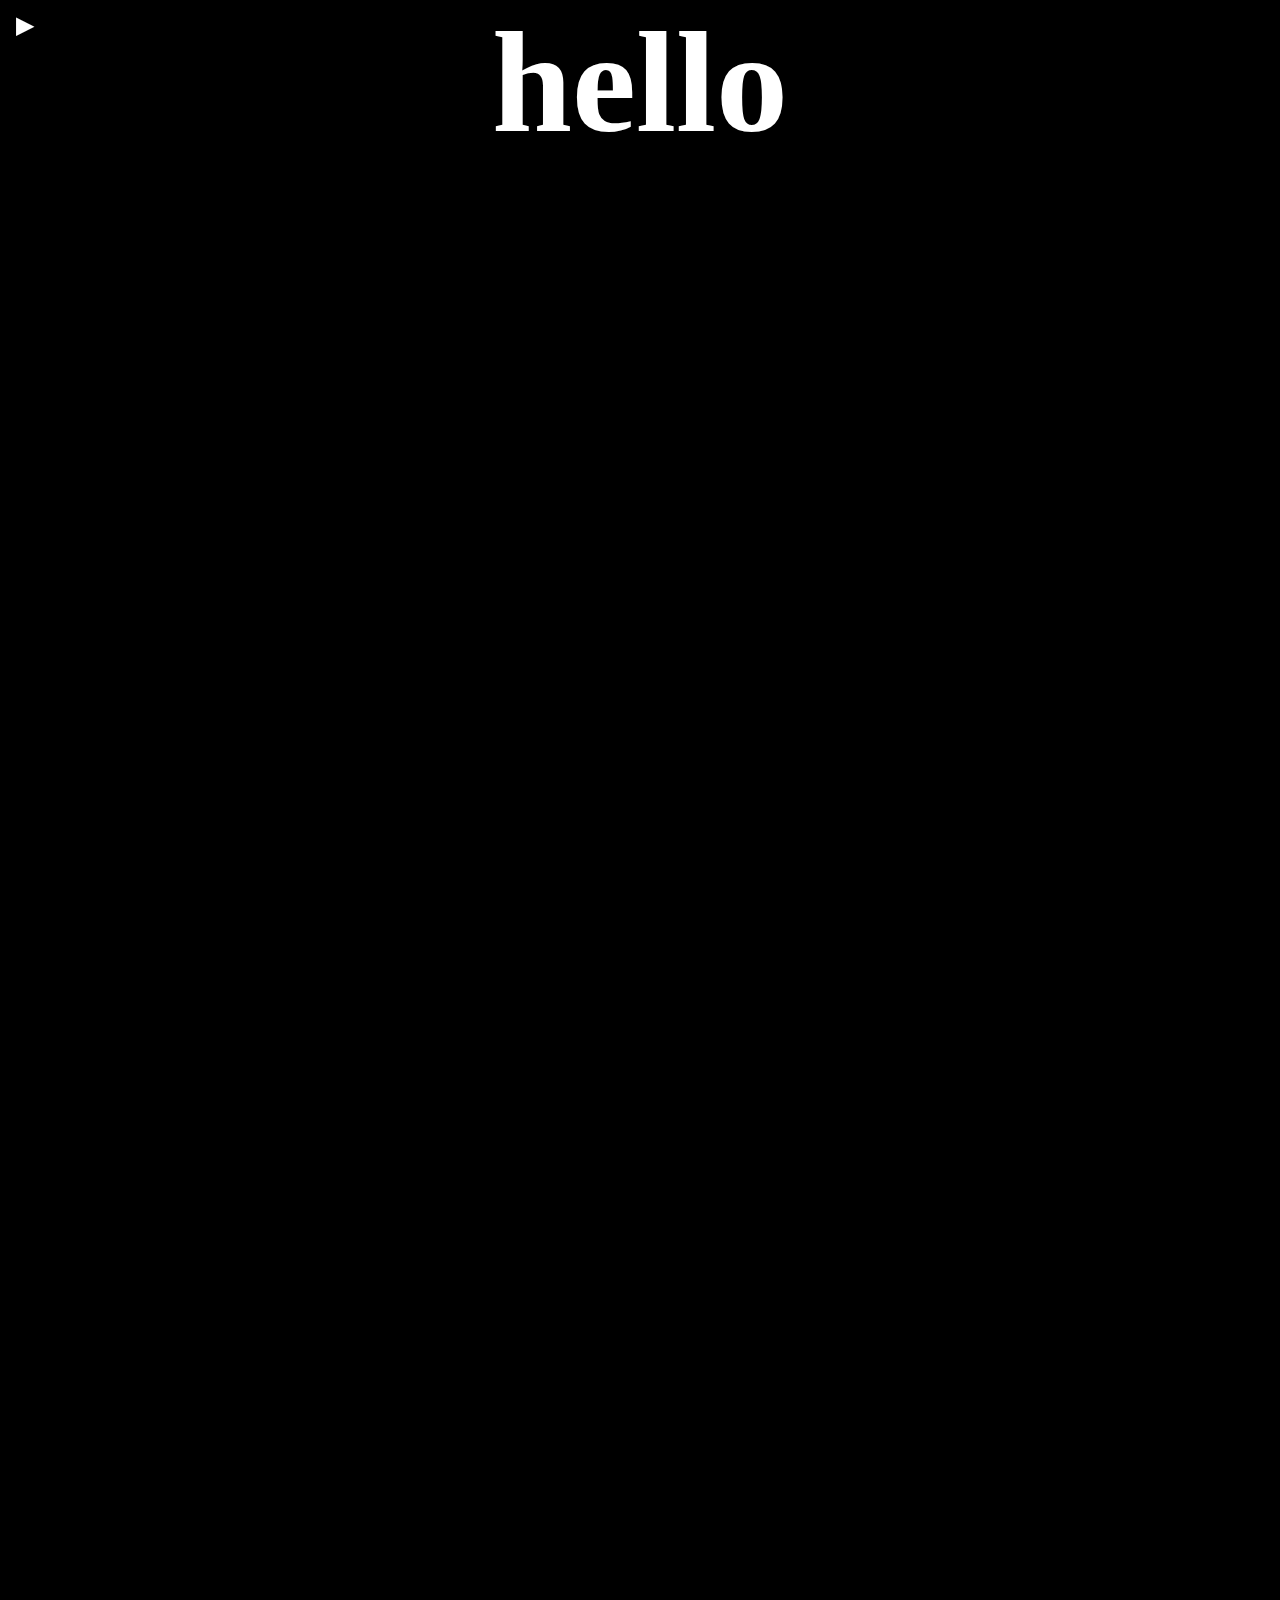
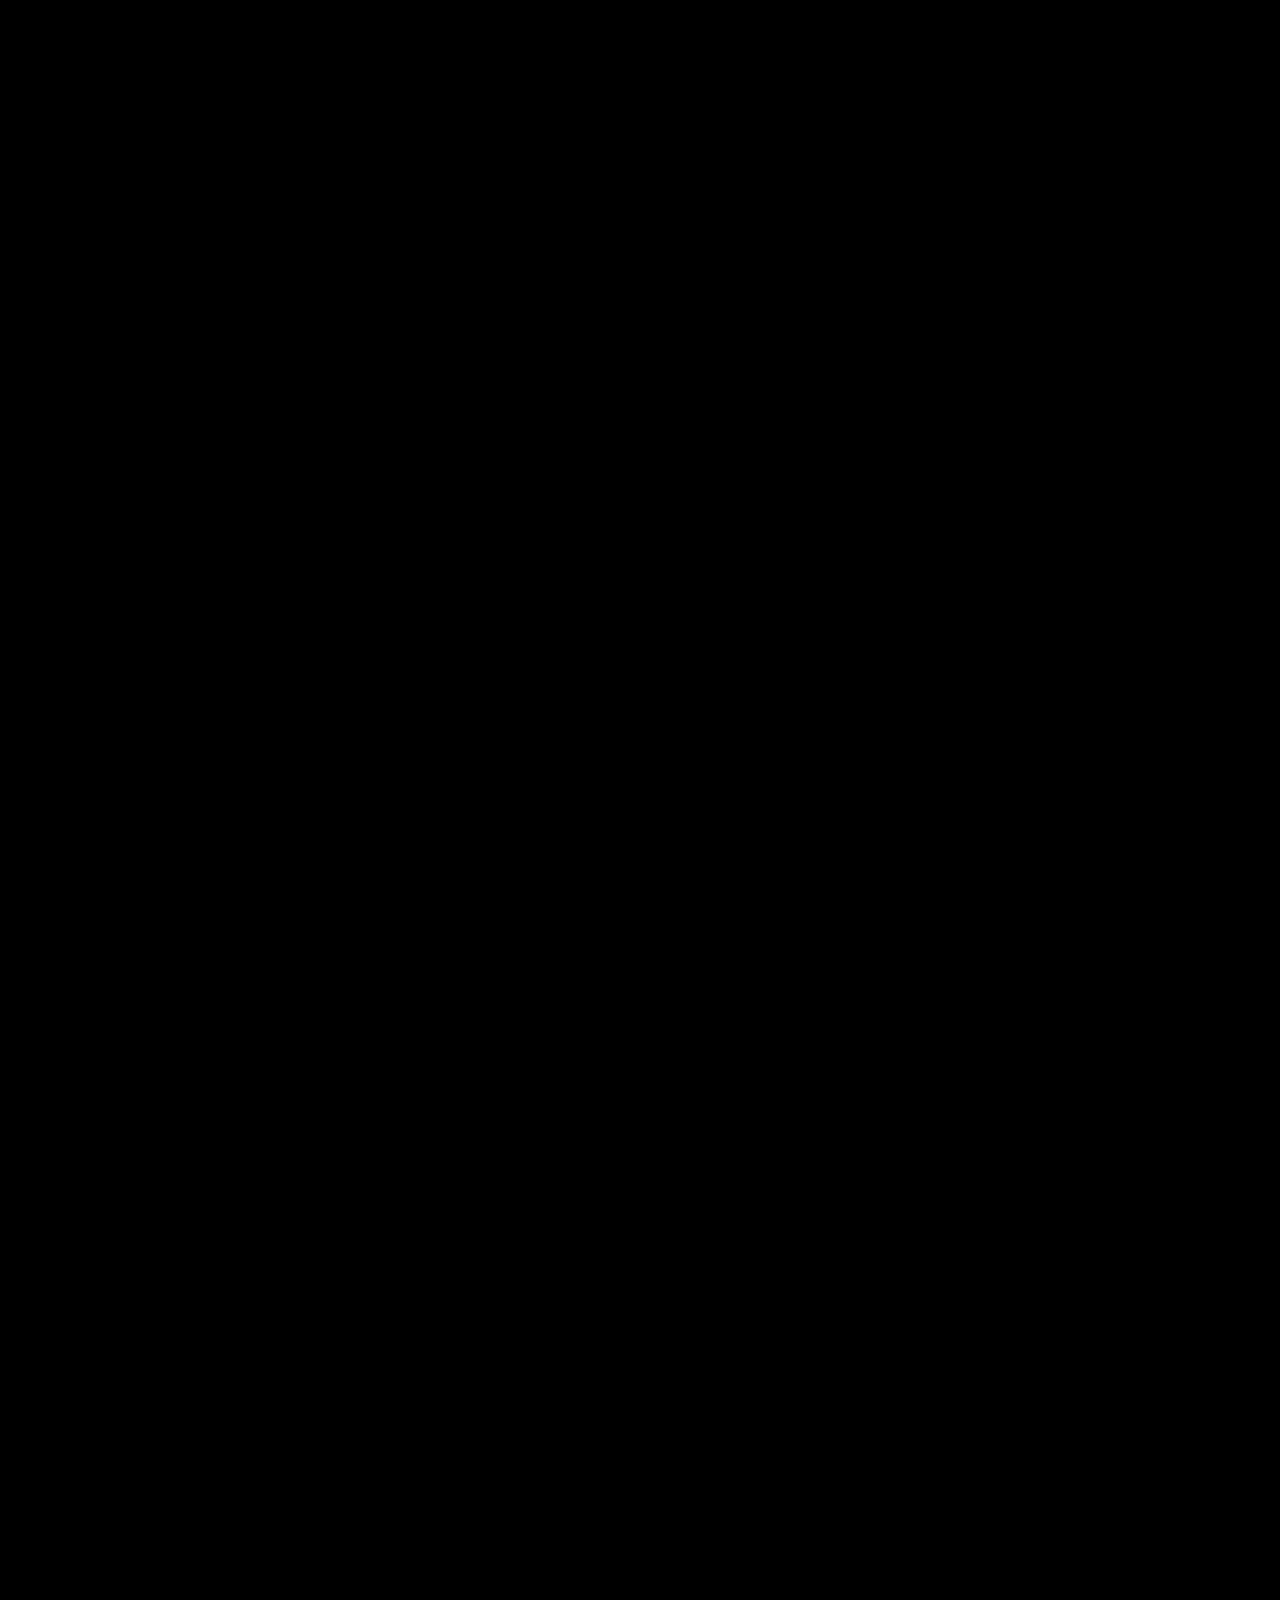
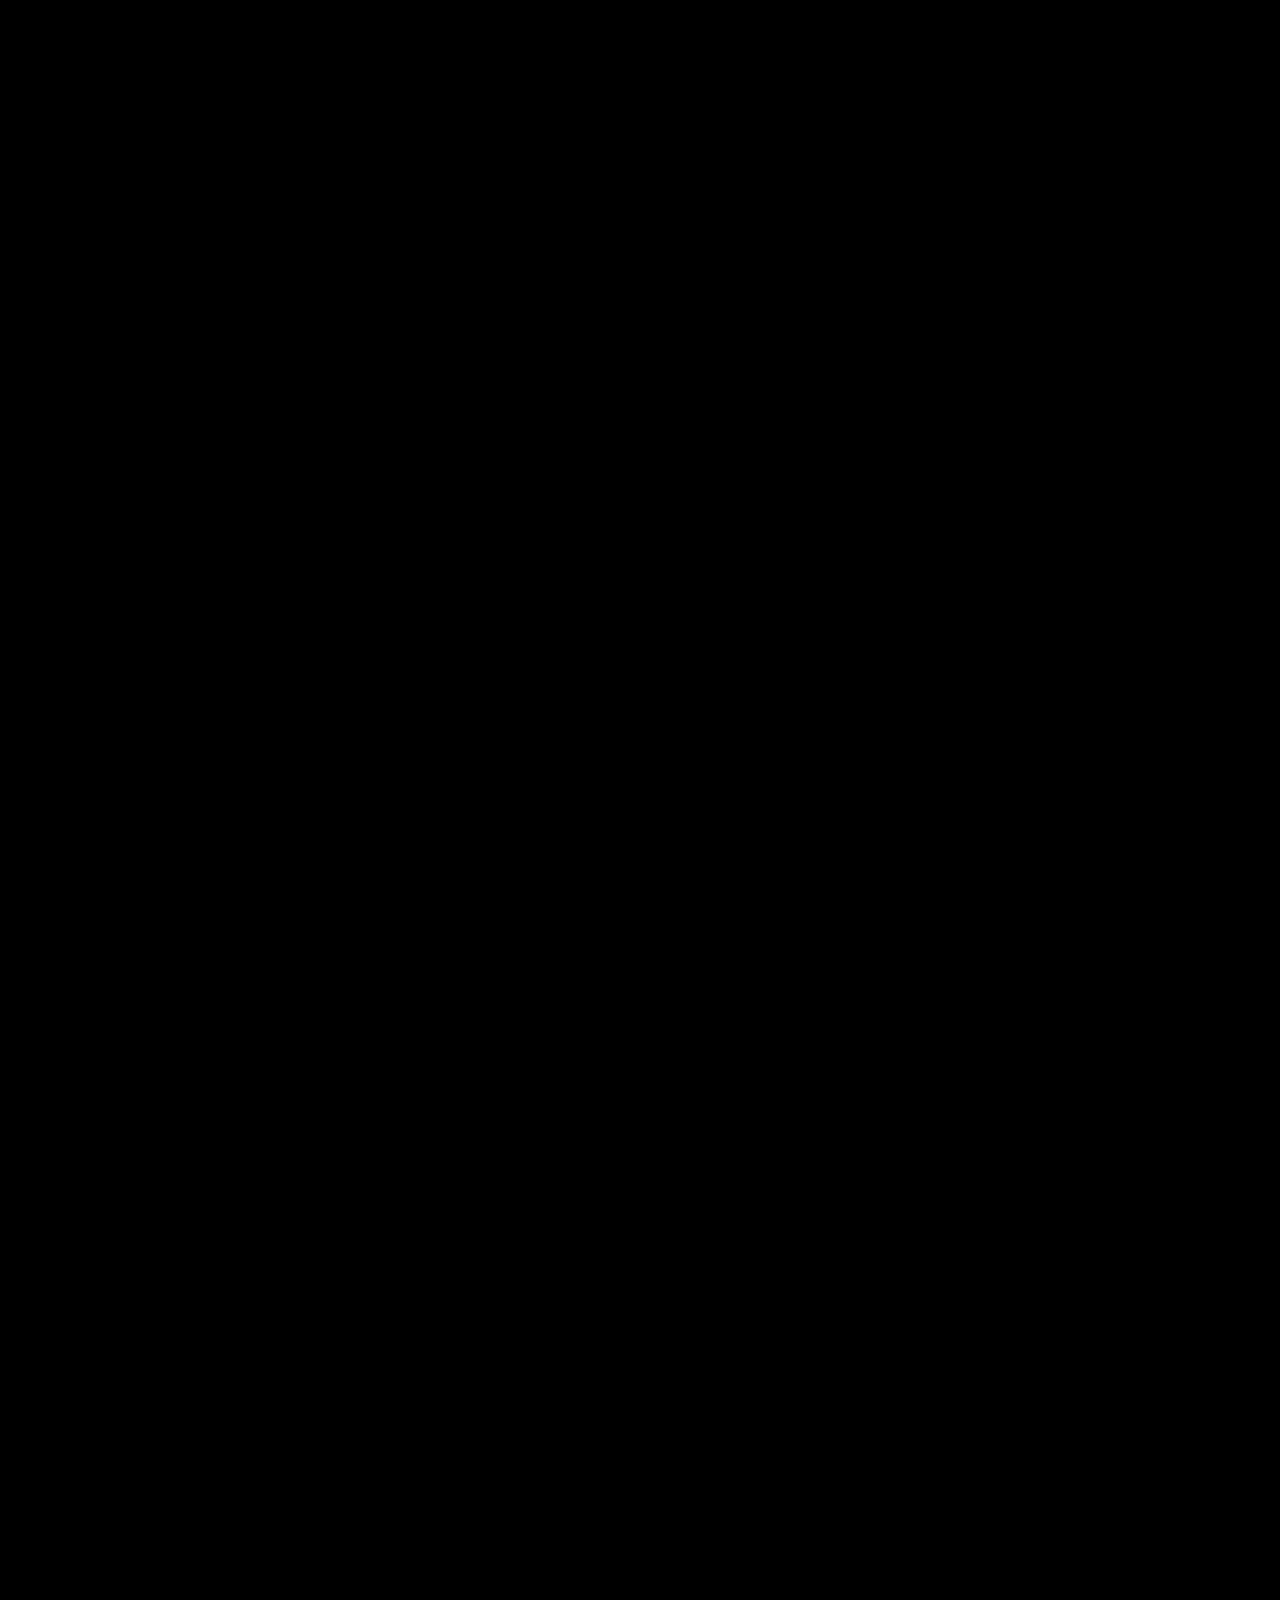
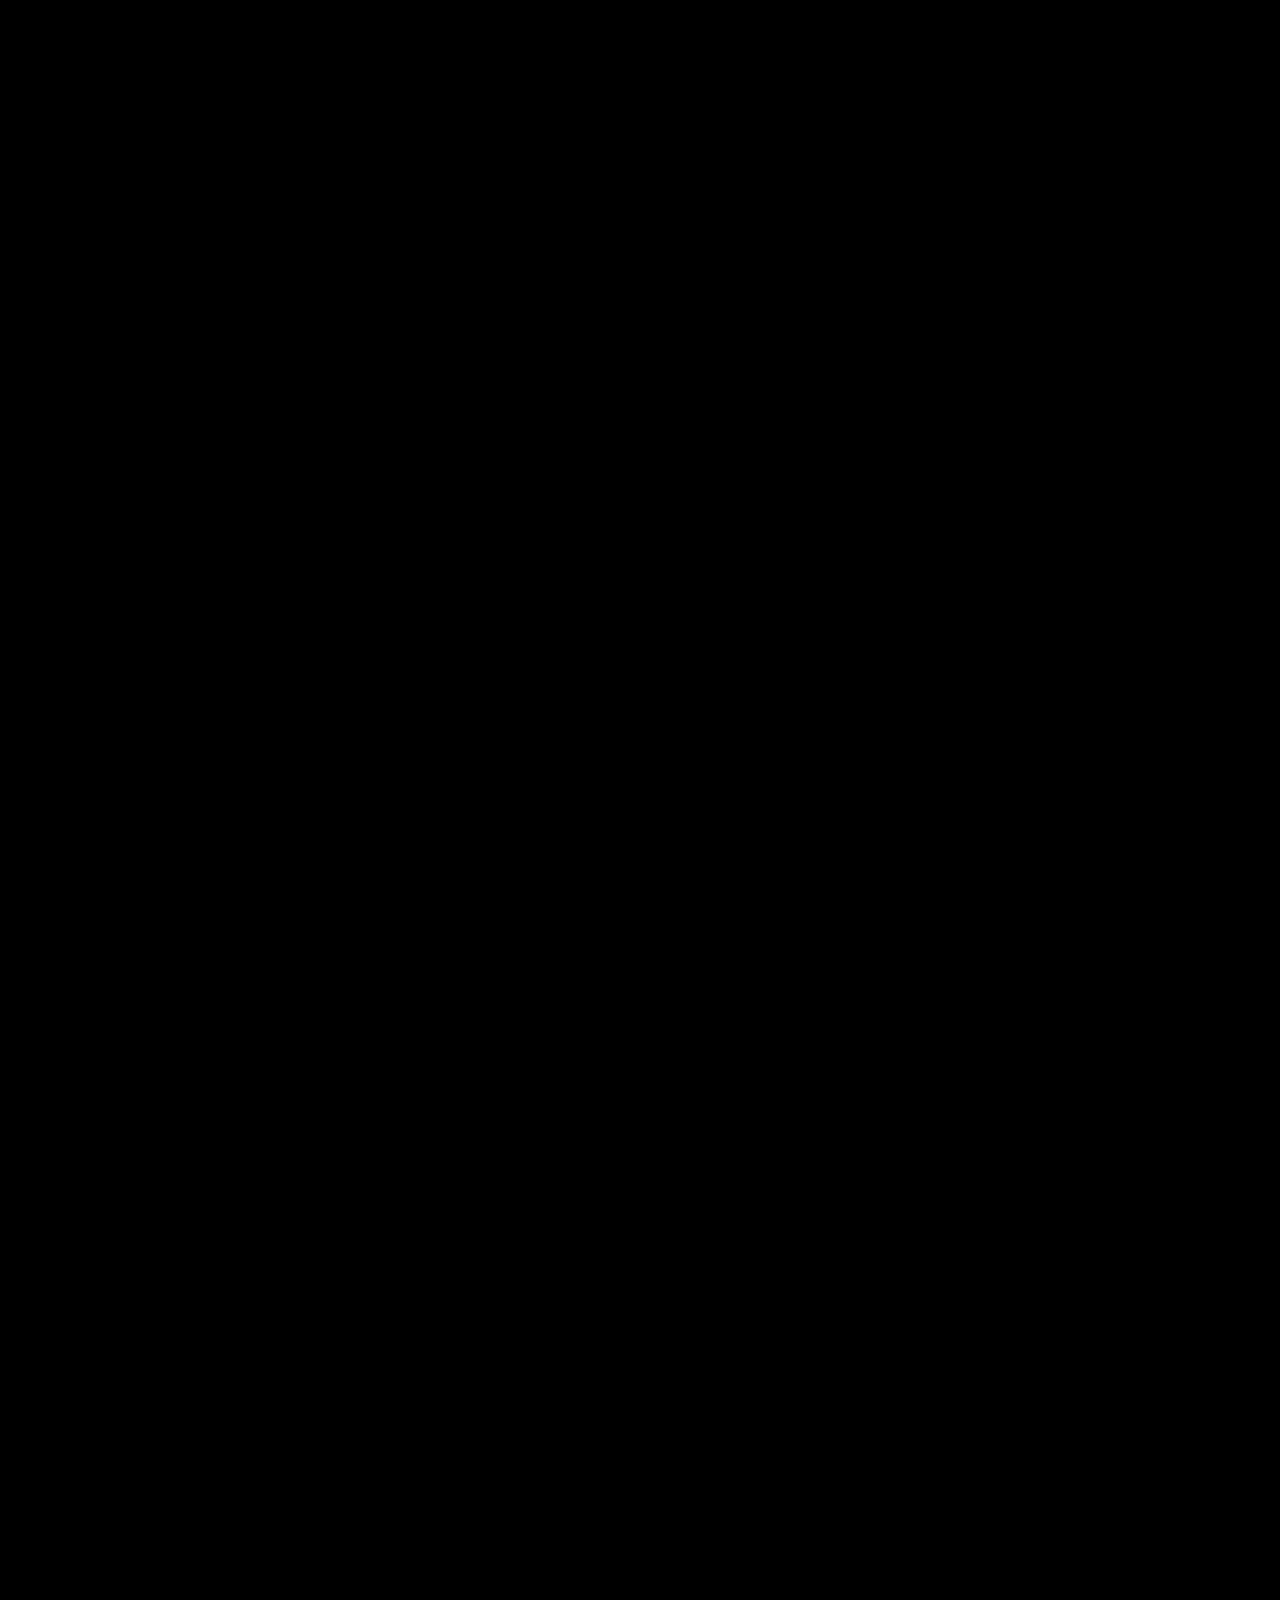
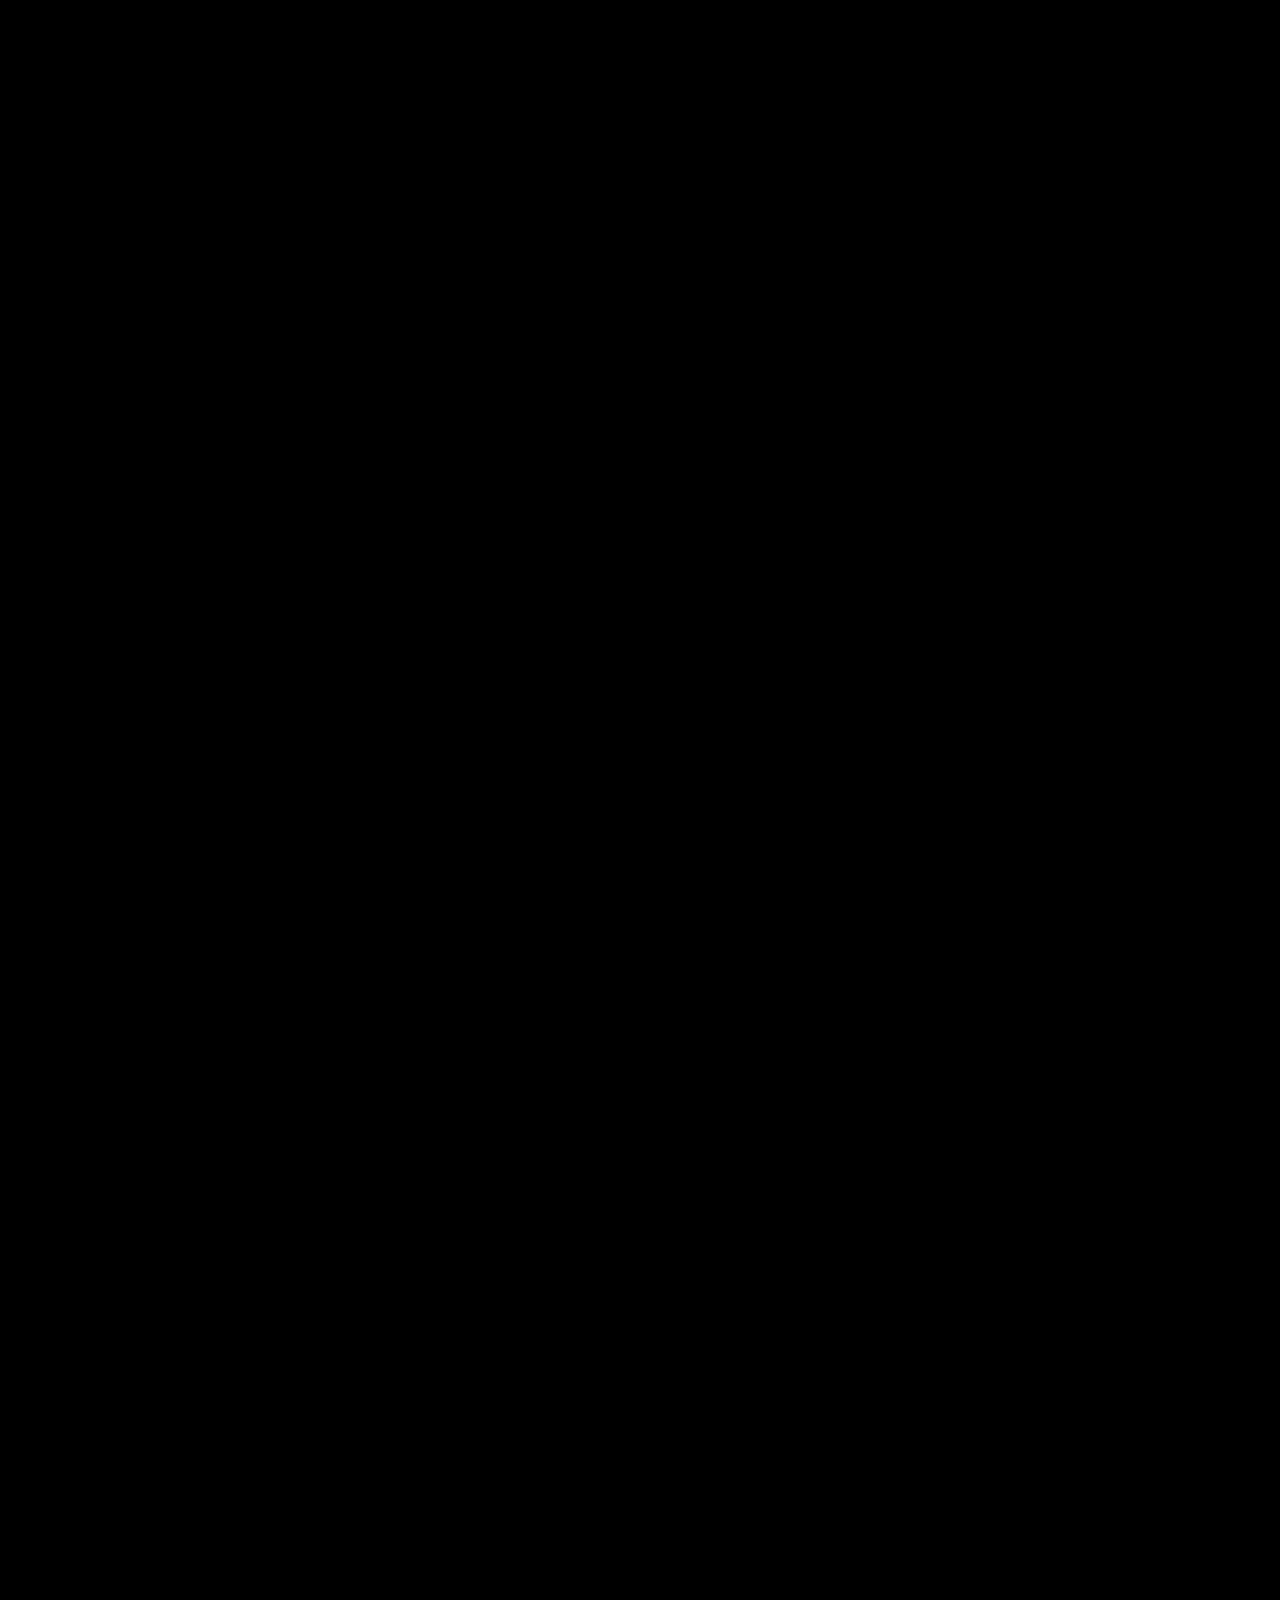
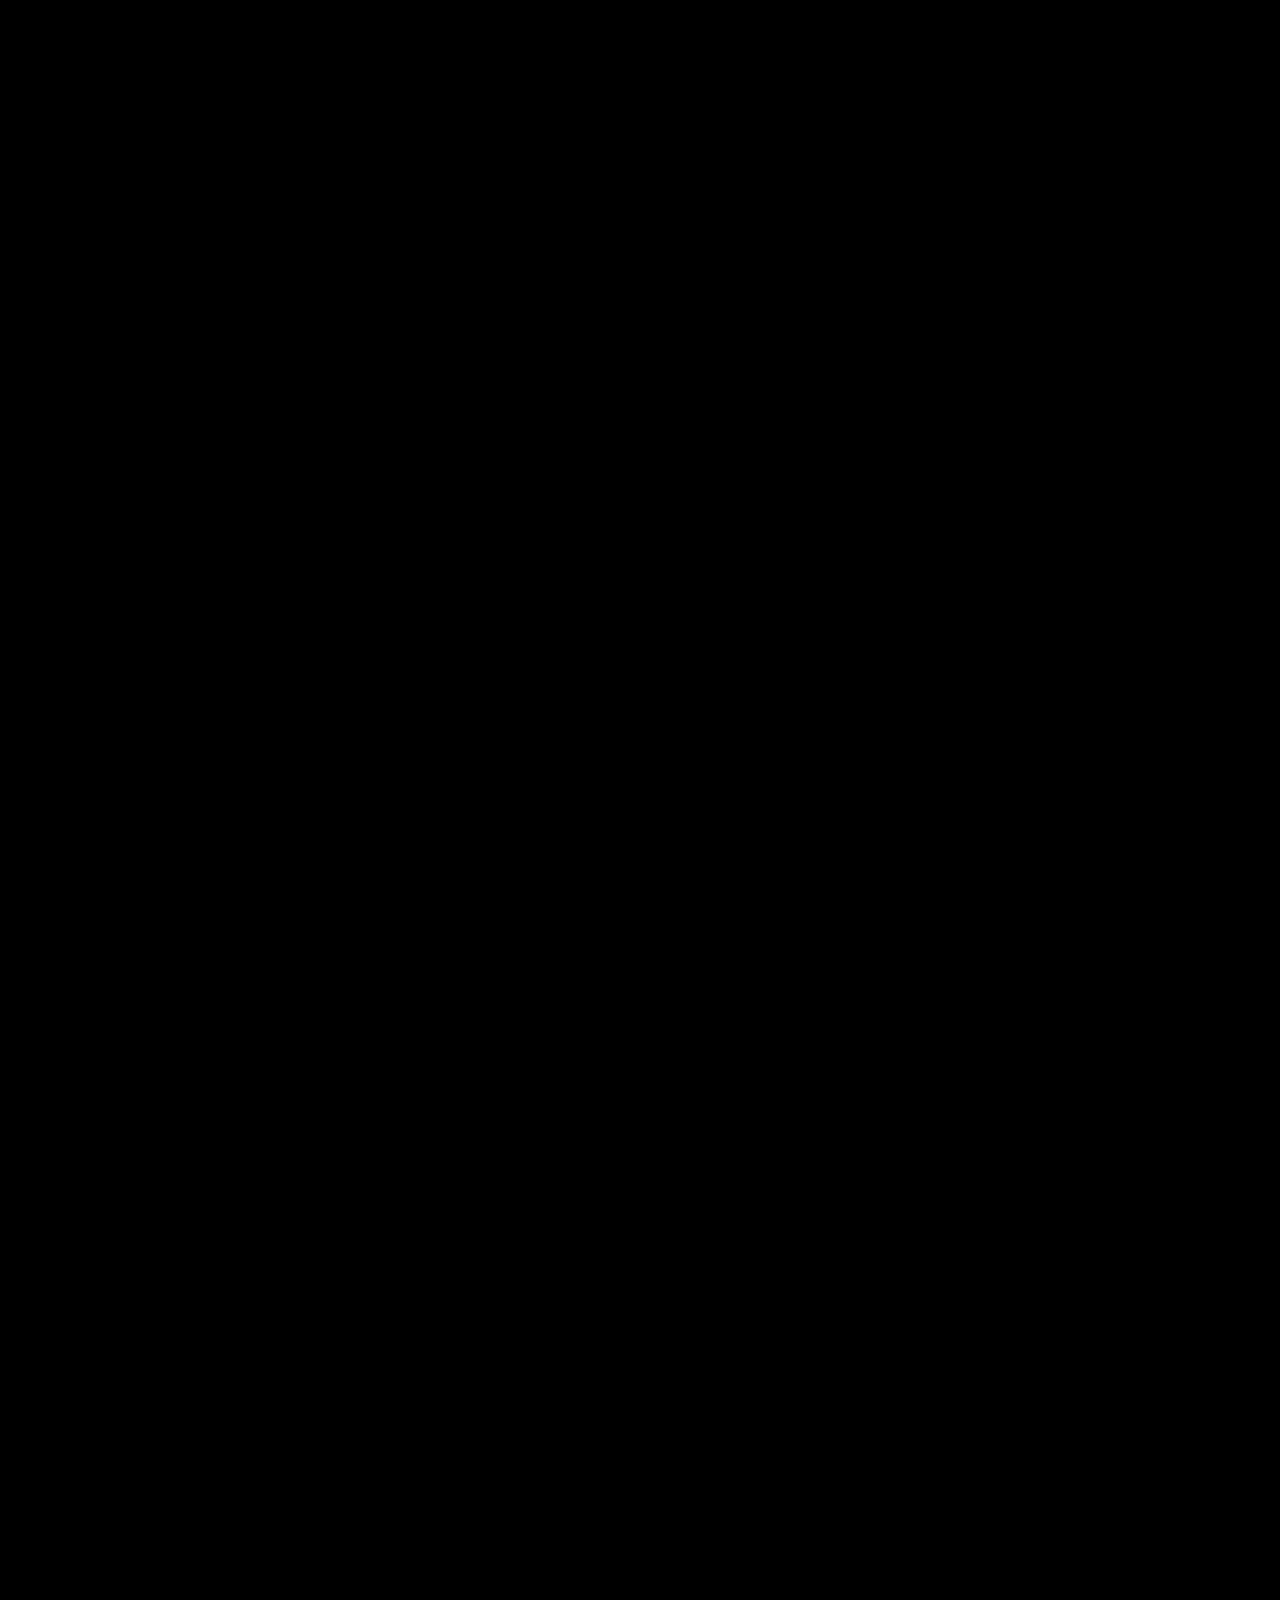
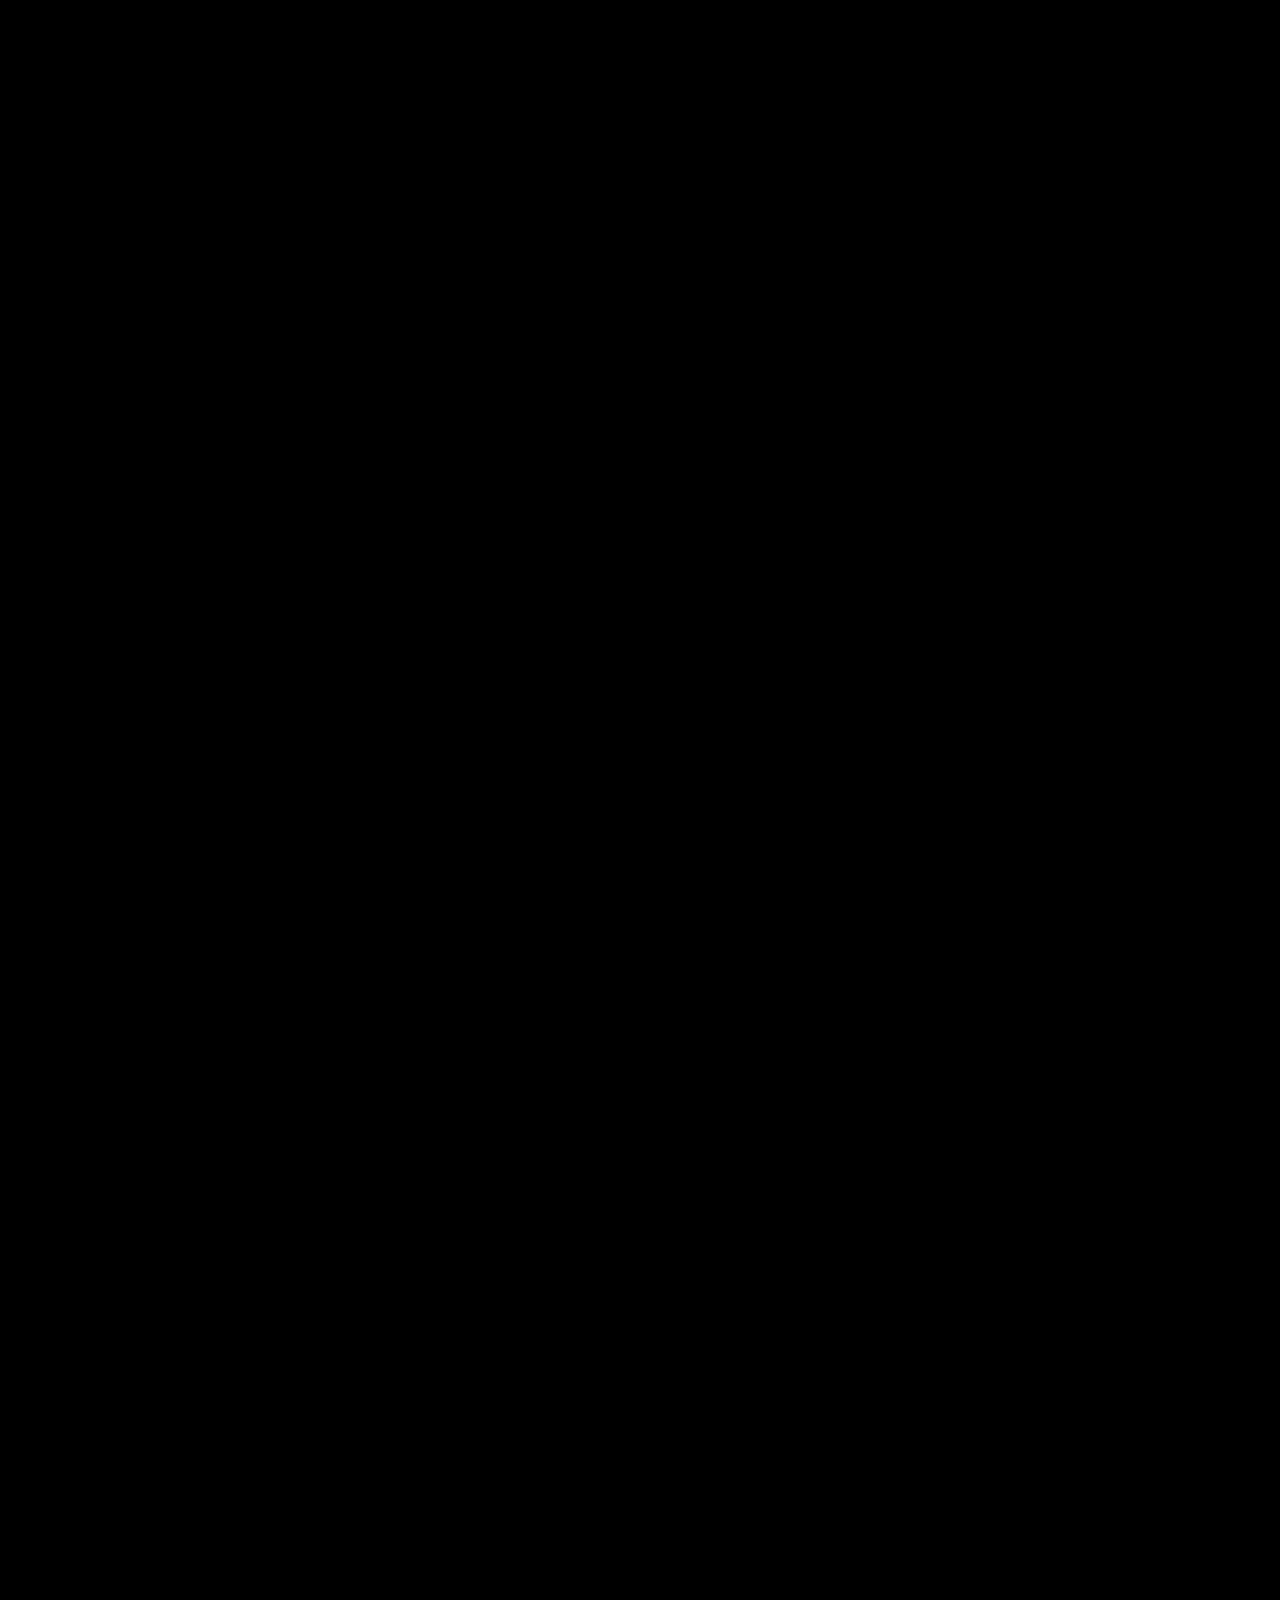
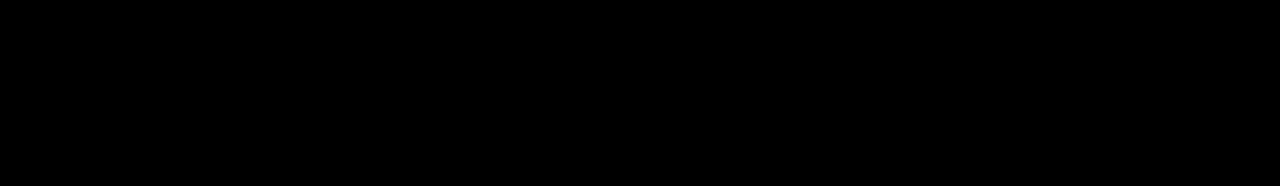
<file: index.html>
<!DOCTYPE html>
<html lang="en">
<head>
    <meta charset="UTF-8">
    <meta name="viewport" content="width=device-width, initial-scale=1.0">
    <link rel="stylesheet" href="fontawesome-free-5.15.1-web/css/all.css">
    <link rel="stylesheet" href="style.css">
    <link href="https://unpkg.com/aos@2.3.1/dist/aos.css" rel="stylesheet">

    <title>Ich.Bot Official Docs</title>
</head>
<body>
    <script src="https://unpkg.com/aos@2.3.1/dist/aos.js"></script>
    <script>
        AOS.init();
    </script>
    <header>        
        <input type="checkbox" id="side_btn" class="side_input blind" />
        <label for="side_btn" class="side_toggle_btn"></label>
        <div class="side_list">
            <i class="fab fa-discord"></i>
            <a href="https://discord.gg/3EHWced" target="_blank" class="title1">Official Discord Server</a>
        </div>
    </header>
    <div class="bot_intro_0">
        <div data-aos="fade-up" data-aos-duration="1500">hello</div>
    </div>
    <div class="bot_intro">
        <div data-aos="fade-up" data-aos-duration="1500">This is</div>
    </div>
    <div class="bot_intro">
        <div data-aos="fade-up" data-aos-duration="1500">Multi Purpose Discord ChatBot</div>
    </div>
    <div class="bot_intro">
        <div data-aos="fade-up" data-aos-duration="1500">ICH.BOT</div>
    </div>
    <div class="bot_icon">
        <img src="image/galaxy-11098_1280.jpg" data-aos="fade-up" data-aos-duration="1500">
    </div>
    <!--mod help-->
    <div class="bot_mod">
        <div class="bot_intro_mod">
            <div data-aos="fade-left" data-aos-duration="1000" class="title3">Ich.BOT</div>
            <div data-aos="fade-right" data-aos-duration="1000" class="title3">can moderate</div>
            <div data-aos="fade-down" data-aos-duration="1000" class="title3">your server.</div>        
        </div>
        <div class="moderate_ex">
            <div class="title2"  data-aos="fade-right" data-aos-duration="1000">kick</div>
            <div class="title2"  data-aos="fade-left" data-aos-duration="1000">ban</div>
            <div class="title2"  data-aos="fade-up" data-aos-duration="1000">purge</div>
            <div class="title2"  data-aos="fade-down" data-aos-duration="1000">mute</div>
            <div class="title2"  data-aos="fade-right" data-aos-duration="1000">unmute</div>
            <div class="title2"  data-aos="fade-up" data-aos-duration="1000">nickname</div>
            <div class="title2"  data-aos="fade-right" data-aos-duration="1000">prefix</div>
        </div>
    </div>
    <!--fun help-->
    <div class="bot_fun">
        <div class="bot_intro_fun">
            <div data-aos="fade-right" data-aos-duration="1000" class="title3">Also</div>
            <div data-aos="fade-up" data-aos-duration="1000" class="title3">Ich.BOT</div>
            <div data-aos="fade-down" data-aos-duration="1000" class="title3">can make</div>
            <div data-aos="fade-up" data-aos-duration="1000" class="title3">you fun.</div>
        </div>
        <div class="fun_ex">
            <div class="title2"  data-aos="fade-right" data-aos-duration="1000">jackpot</div>
            <div class="title2"  data-aos="fade-left" data-aos-duration="1000">cmaker</div>
            <div class="title2"  data-aos="fade-up" data-aos-duration="1000">coinflip</div>
        </div>
    </div>
    <!--info help-->
    <div class="bot_info">
        <div class="bot_intro_info">
            <div data-aos="fade-right" data-aos-duration="1000" class="title3">Oh!</div>
            <div data-aos="fade-up" data-aos-duration="1000" class="title3">Ich.BOT</div>
            <div data-aos="fade-down" data-aos-duration="1000" class="title3">show your</div>
            <div data-aos="fade-left" data-aos-duration="1000" class="title3">info!</div>
        </div>
        <div class="info_ex">
            <div class="title2"  data-aos="fade-right" data-aos-duration="1000">botinfo</div>
            <div class="title2"  data-aos="fade-up" data-aos-duration="1000">read</div>
            <div class="title2"  data-aos="zoom-out" data-aos-duration="1000">user</div>
            <div class="title2"  data-aos="fade-down" data-aos-duration="1000">guild</div>
            <div class="title2"  data-aos="fade-right" data-aos-duration="1000">userinfo</div>
            <div class="title2"  data-aos="fade-up" data-aos-duration="1000">serverinfo</div>
            <div class="title2"  data-aos="fade-down" data-aos-duration="1000">avatar</div>
            <div class="title2"  data-aos="fade-down" data-aos-duration="1000">serverav</div>
            <div class="title2"  data-aos="fade-right" data-aos-duration="1000">ownerav</div>
        </div>
    </div>
    <!--text help-->
    <div class="bot_text">
        <div class="bot_intro_text">
            <div data-aos="fade-right" data-aos-duration="1000" class="title3">Finally,</div>
            <div data-aos="fade-up" data-aos-duration="1000" class="title3">Ich.BOT</div>
            <div data-aos="fade-down" data-aos-duration="1000" class="title3">give you help</div>
            <div data-aos="fade-right" data-aos-duration="1000" class="title3">with text.</div>
        </div>
        <div class="text_ex">
            <div class="title2"  data-aos="fade-right" data-aos-duration="1000">help</div>
            <div class="title2"  data-aos="fade-up" data-aos-duration="1000">ang</div>
            <div class="title2"  data-aos="zoom-out" data-aos-duration="1000">calc</div>
            <div class="title2"  data-aos="fade-down" data-aos-duration="1000">ping</div>
            <div class="title2"  data-aos="fade-right" data-aos-duration="1000">search</div>
        </div>
    </div>
    <!--Now you can use-->
    <div class="ho_gang_hang_whi">
        <div class="now" data-aos="fade-up" data-aos-duration="3000">Now,</div>
        <div class="now" data-aos="fade-up" data-aos-duration="3000">you can use</div>
        <div class="now" data-aos="fade-up" data-aos-duration="3000">ICH.BOT</div>
    </div>
</body>
</html>
</file>
<file: style.css>
*{
    padding: 0;
    margin:0;
    box-sizing: border-box;
}

a:link { color: white; text-decoration: none;}
a:visited { color: white; text-decoration: none;}
a:hover { color: white; text-decoration: none;}

@media screen and (min-width: 800px){
    .infoAndNextVideo
    {
        display: flex;
        flex-direction: column;
    }
}

body
{
    max-width: 100%;
    height: auto;
    font-family: AppleSDGothicNeoEB00;
    background-color: black;
    box-sizing: border-box;
}

img
{
    max-width: 100%;
    height: auto;
}

@media ( max-width: 480px ){
    div{
        width: auto;
    }
}

/*side bar*/
.blind
{
    position: absolute;
    top:0;
    left:0;
    width: 1px;
    height: 1px;
    margin: -1px;
    overflow: hidden;
    clip: rect(0,0,0,0);
}
header{
    border-bottom: 1px solid #000000;
    position: fixed;
    top:0;
}
.side_toggle_btn::before
{
    color: #ffffff;
    content: "▶";
    display: inline-block;
    width: 50px;
    line-height: 50px;
    font-size: 24px;
    text-align: center;
    border-right: 1px solid #000000;
}
.side_input:checked + .side_toggle_btn::before
{
    content: "◀";
}
.side_input:checked ~ .side_list
{
    left: 0;
}
.side_list
{
    background-color: gray;
    color: white;
    position: absolute;

    left: -500px;
    top: 50px;
    bottom: 0;
    border-right: 1px solid black;
    width: 500px;
    font-size: 24px;
    transition: 0.3s ease-in;
    z-index: 1;
}
.sdie_link
{
    display: block;
    text-align: center;
    padding: 40px 0;
    border-bottom: 1px solid #000000;
}
.title1
{
    color: white;
    font-weight: 800;
}

/*bot intro*/
.bot_intro_0
{
    text-align: center;
    font-size: 900%;
    font-weight: 800;
    padding-top: 0%;
    color: white; 
}
.bot_intro
{
    text-align: center;
    font-size: 900%;
    font-weight: 800;
    padding-top: 100%;
    color: white;
}


.bot_icon
{
    text-align: center;
    max-width: 100%;
    height: auto;
    display: block;
}
.bot_mod
{
    padding-top: 25%;
}
.bot_intro_mod
{
    display: flex;
    flex-direction: column;
    text-align: left;
    width: 1270;
    font-size: 600%;
    font-weight: 800;
    color: white;
    float: left;
}
.title3
{
    color: white;
    font-weight: 800;
    padding-bottom: 10%;
    width: 800px;
}
.moderate_ex
{
    float:right;
    position: absolute;
    width: 5%;
    left: 90%;
}
.title2
{ 
    display: flex;
    flex-direction: column;
    padding-bottom: 55%;
    color: white;
    font-size: x-large;
    font-weight: 800;
    width: 50px;
}
.bot_fun
{
    padding-top: 50%;
}
.bot_intro_fun
{
    display: flex;
    flex-direction: column;
    text-align: right;
    width: 1270;
    font-size: 600%;
    font-weight: 800;
    color: white;
    float: right;
}
.fun_ex
{
    padding-top: 12%;
    color: white;
    float:left;
    position: absolute;
    width: 10%;
}
.bot_info
{
    padding-top: 60%;
}
.bot_intro_info
{
    text-align: left;
    width: 1270;
    font-size: 600%;
    font-weight: 800;
    color: white;
    float: left;
}
.info_ex
{
    float:right;
    position: absolute;
    width: 5.5%;
    left: 90%;
}
.bot_text
{
    padding-top: 60%;
}
.bot_intro_text
{
    display: flex;
    flex-direction: column;
    text-align: right;
    width: 1270;
    font-size: 600%;
    font-weight: 800;
    color: white;
    float: right;
}
.text_ex
{
    padding-top: 7%;
    float: left;
    position: absolute;
    width: 7%;
}
.now
{
    text-align: center;
    font-size: 800%;
    font-weight: 800;
    padding-top: 75%;
    color: white;
}
</file>
